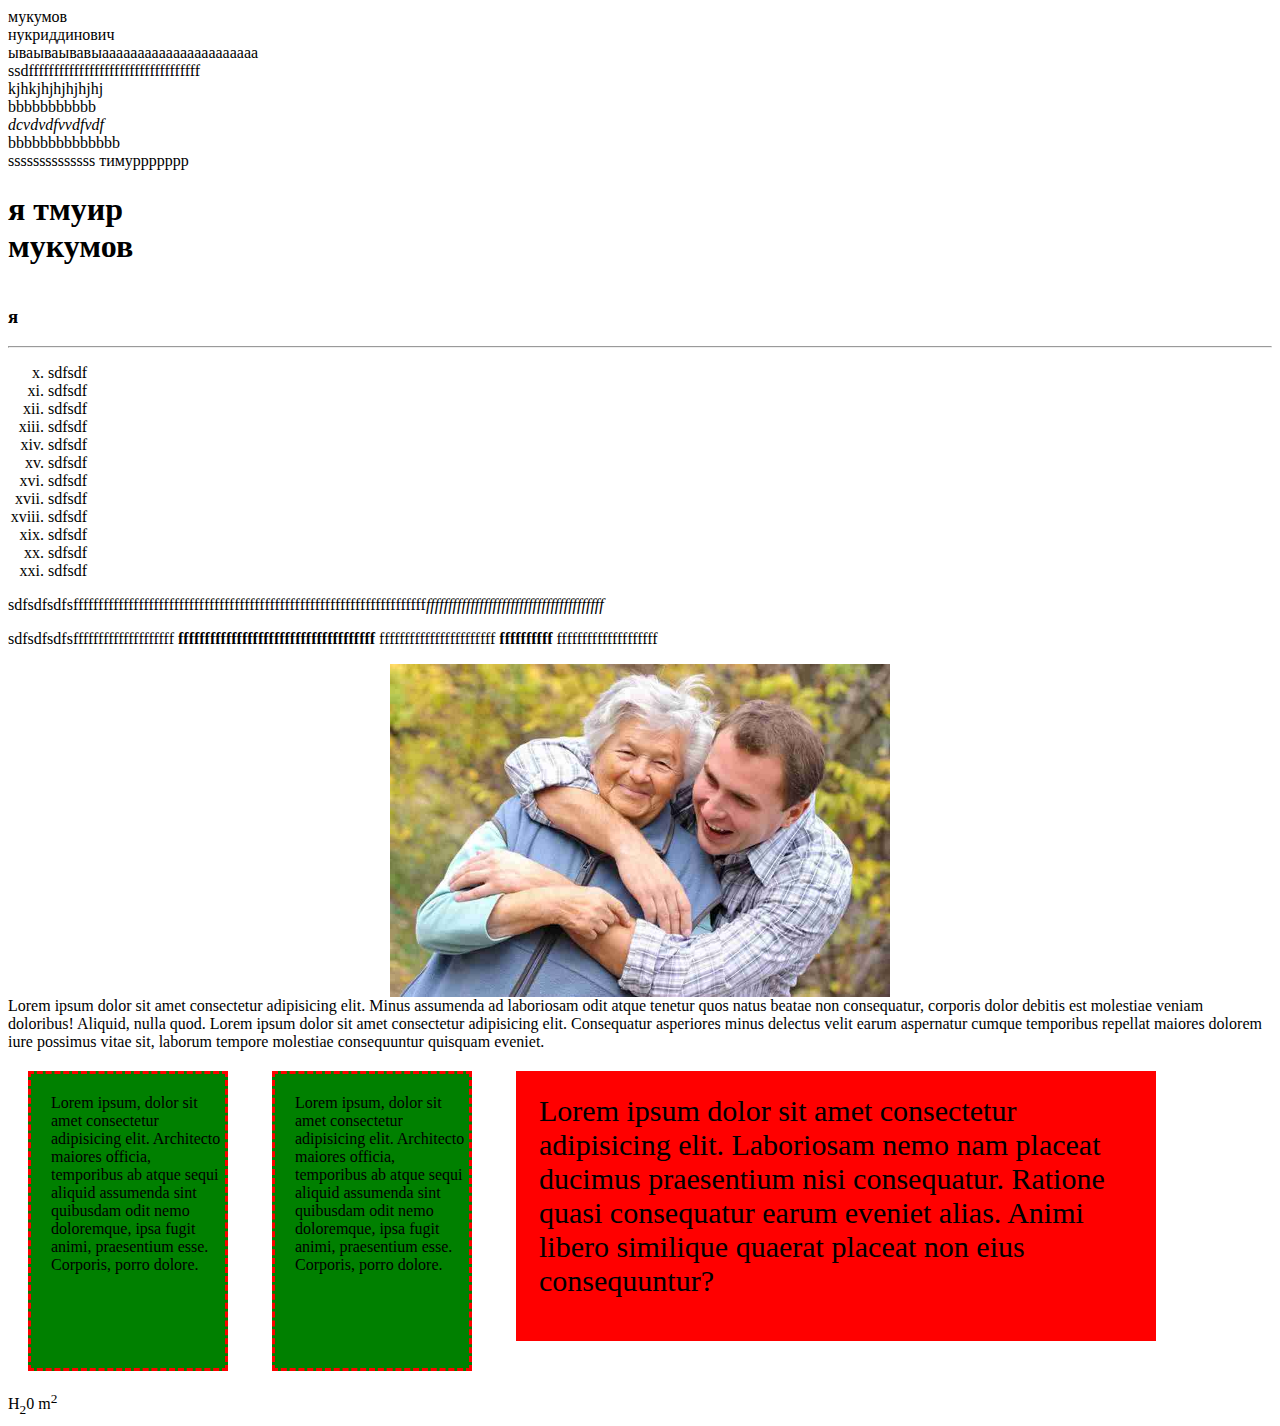
<file: index.html>
<!DOCTYPE html>
<html lang="en"> <!-- Самый главный -->
<head>
    <meta charset="UTF-8">
    <meta http-equiv="X-UA-Compatible" content="IE=edge">
    <meta name="viewport" content="width=device-width, initial-scale=1.0">
    <meta name="description" content="Это самый первый">
    <meta name="autor" content="Тимур">
    <title>Hello</title>
    <link rel="stylesheet" href="src/style.css">
</head>
<header>
    мукумов
</header>
<nav>нукриддинович
</nav>
<article>ываываывавыаааааааааааааааааааааа</article> <!-- Оформление -->
<section>ssdffffffffffffffffffffffffffffffffff</section>
<aside>kjhkjhjhjhjhjhj</aside>
<main>bbbbbbbbbbb</main>
<address>dcvdvdfvvdfvdf</address>
<footer>bbbbbbbbbbbbbb</footer>
<wbr>ssssssssssssss
<time>тимуррррррр</time>    


    <h1>я тмуир <br>мукумов</h1>
    <h2>я</h2>
    <h3>я</h3>
    <hr>
    <ol type="i" start="10">
        <li>sdfsdf</li>
        <li>sdfsdf</li>
        <li>sdfsdf</li>
        <li>sdfsdf</li>
        <li>sdfsdf</li>
        <li>sdfsdf</li>
        <li>sdfsdf</li>
        <li>sdfsdf</li>
        <li>sdfsdf</li>
        <li>sdfsdf</li>
        <li>sdfsdf</li>
        <li>sdfsdf</li>
    </ol>
    <p>sdfsdfsdfsffffffffffffffffffffffffffffffffffffffffffffffffffffffffffffffffffffff<em>ffffffffffffffffffffffffffffffffffffffff</em>   </p>

    <p>sdfsdfsdfsffffffffffffffffffff <b>fffffffffffffffffffffffffffffffffffff</b> fffffffffffffffffffffff  <strong>ffffffffff</strong>  ffffffffffffffffffff</p>
      
    <img src="img/мама с сын.jpg" alt="сын мамы">
Lorem ipsum dolor sit amet consectetur adipisicing elit. Minus assumenda ad laboriosam odit atque tenetur quos natus beatae non consequatur, corporis dolor debitis est molestiae veniam doloribus! Aliquid, nulla quod.
Lorem ipsum dolor sit amet consectetur adipisicing elit. Consequatur asperiores minus delectus velit earum aspernatur cumque temporibus repellat maiores dolorem iure possimus vitae sit, laborum tempore molestiae consequuntur quisquam eveniet.
    
    <div class="exapmle">
        <div class="box">
            Lorem ipsum, dolor sit amet consectetur adipisicing elit. Architecto maiores officia, temporibus ab atque sequi aliquid assumenda sint quibusdam odit nemo doloremque, ipsa fugit animi, praesentium esse. Corporis, porro dolore.   
        </div>
        <div class="box">
            Lorem ipsum, dolor sit amet consectetur adipisicing elit. Architecto maiores officia, temporibus ab atque sequi aliquid assumenda sint quibusdam odit nemo doloremque, ipsa fugit animi, praesentium esse. Corporis, porro dolore.   
        </div>
        <div class="box red">
            Lorem ipsum dolor sit amet consectetur adipisicing elit. Laboriosam nemo nam placeat ducimus praesentium nisi consequatur. Ratione quasi consequatur earum eveniet alias. Animi libero similique quaerat placeat non eius consequuntur?
        </div>
    </div>          
   

    H<sub>2</sub>0
    m<sup>2</sup>


</body>
</html>
</file>
<file: src/style.css>
*{
    box-sizing: border-box;  
}
h2 {
color: red;
text-decoration: lavender;
font-style: normal;
font-size: 0pc;
text-transform: uppercase;
}

.box {
vertical-align: top;
position: relative;
display: inline-block;
width: 200px;
height: 300px;
background-color: green;
padding-left: 20px;
padding-top: 20px;
/* border-width: 3px;
border-style: solid;
border-color: black; */
border: 3px dashed red;
margin: 20px;
z-index: 3;
}

nav {
    position: inherit;
    left: 0;
    top: 150px;
}

.red {   
    background-color: red;
    width: 50vw;
    height: 30vh;
    font-size: 30px;
    
     }

    .exapmle {
        position: relative;
}
 img{
     display: block;
     margin: 0 auto;
     width: 500px;
 }
</file>
